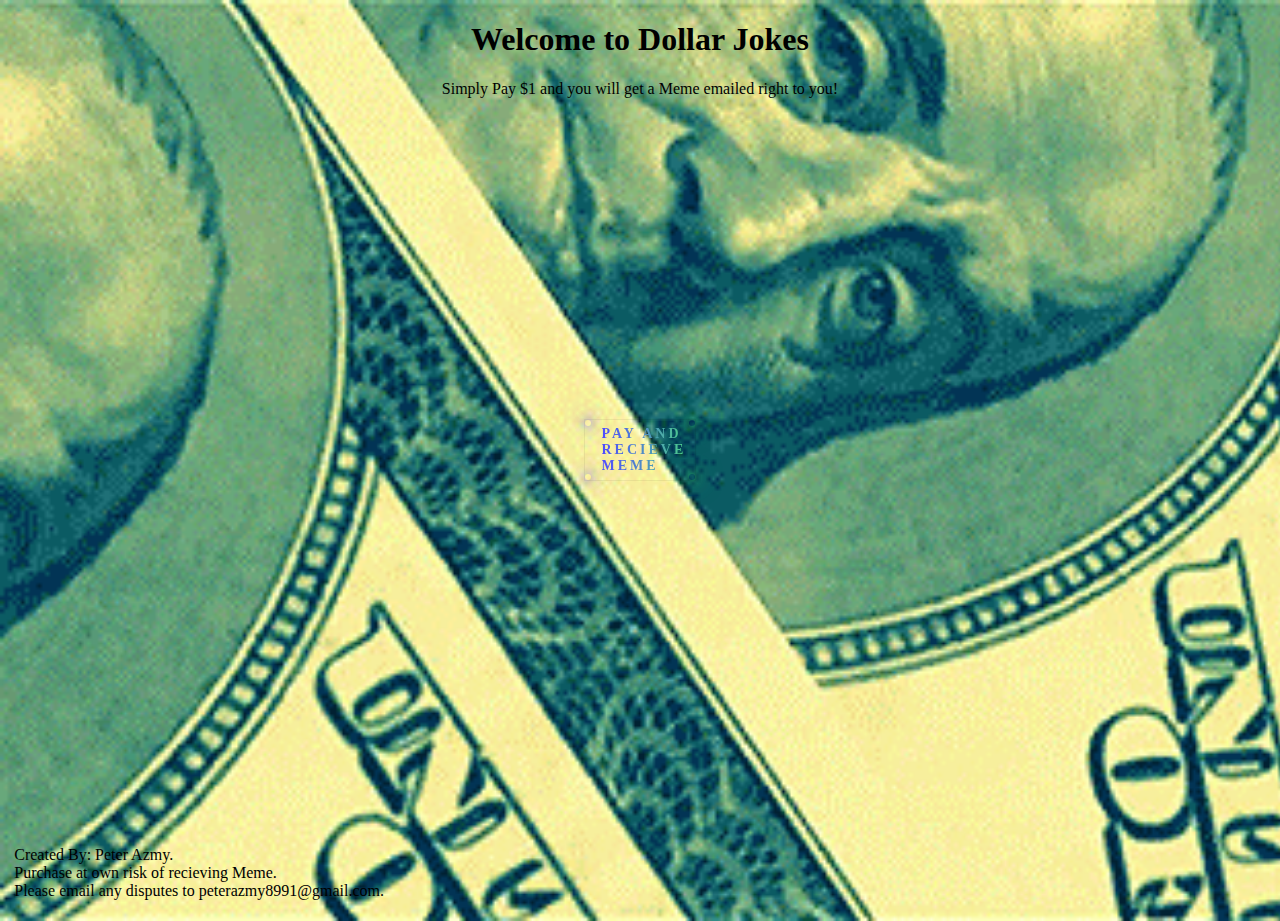
<file: DollarJokes/index.html>
<!DOCTYPE html>
<html>
     <head>
          <link rel="stylesheet" href="style.css">
          <link rel="SHORTCUT ICON" type="image/x-icon" href="./favicon.ico">
     </head>
     <style>
      h1 {text-align: center;}
      p {text-align: center;}
     </style>
     <div id="header">
          <h1>Welcome to Dollar Jokes</h1>
          <p>Simply Pay $1 and you will get a Meme emailed right to you!</p>
          <script src="script.js"></script>
          <script src="https://www.paypal.com/sdk/js?client-id=AQGvezgcLydriaFm3JmUwLzPOZ8TYVftjKXw7AzxX6hqBQAK4R0x4JDMIUqxWyRS_2Xgx1rMCCFn2rel&currency=USD" data-sdk-integration-source="button-factory"></script>
     </div>
     <script>
        paypal.Buttons({
            style: {
                shape: 'rect',
                color: 'silver',
                layout: 'vertical',
                label: 'buynow',
                
            },
            createOrder: function(data, actions) {
                return actions.order.create({
                    purchase_units: [{
                        amount: {
                            value: '1'
                        }
                    }]
                });
            },
            onApprove: function(data, actions) {
                return actions.order.capture().then(function(details) {
                    alert('Transaction completed by ' + details.payer.name.given_name + '!');
                });
            }
        }).render('#paypal-button-container');
      </script>
     
     <div id='thebutton' class="thebutton">
               <div class="wrapper">
                   <div class="button" onclick="document.body.classList.add('active')">
                       <span class="button-text">Pay and Recieve Meme</span>
                       <div class="button-backgrounds">
                           <div class="button-circle button-circle1"></div>
                           <div class="button-circle button-circle2"></div>
                           <div class="button-circle button-circle3"></div>
                           <div class="button-circle button-circle4"></div>
                       </div>
                   </div>
               </div>
               <div class="wrapper">
                   <div class="popup">
                       <div class="popup-inside">
                           <div class="backgrounds">
                               <div class="background"></div>
                               <div class="background background2"></div>
                               <div class="background background3"></div>
                               <div class="background background4"></div>
                               <div class="background background5"></div>
                               <div class="background background6"></div>
                           </div>
                       </div>
                       <div class="content">
                           <div class="content-wrapper">
                               <h1>Thank You for Your Purchase!</h1>
                               <div id="paypal-button-container" onclick="myFunction()"></div>
                               <p>Check your email and your Meme should arrive within 24 hours!</p>
                           </div>
                       </div>
                   </div>
               </div>
     </div>
     <div id="bottom">
       Created By: Peter Azmy. <br>
       Purchase at own risk of recieving Meme. <br>
       Please email any disputes to peterazmy8991@gmail.com. <br>
      </div>

</html>
</file>
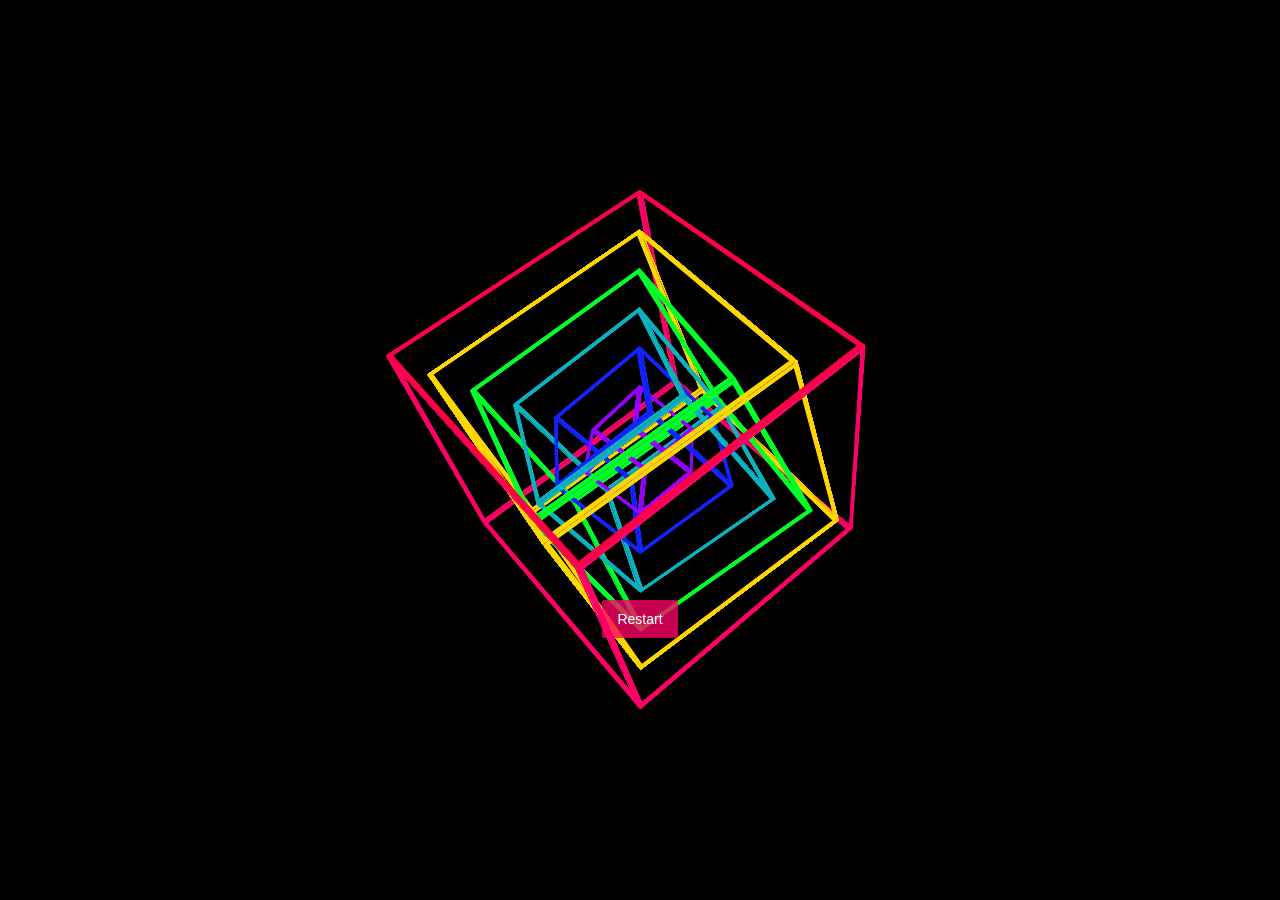
<file: Rotating Cube/index.html>
<!DOCTYPE html>

<html data-wf-page="cubes1">

<head>
    <link href="rotatingcube.css" rel="stylesheet" type="text/css">
    <!-- [if lt IE 9]><script src="https://cdnjs.cloudflare.com/ajax/libs/html5shiv/3.7.3/html5shiv.min.js" type="text/javascript"></script><![endif] -->
    <script type="text/javascript">
        ! function(o, c) {
            var n = c.documentElement,
                t = " w-mod-";
            n.className += t + "js", ("ontouchstart" in o || o.DocumentTouch && c instanceof DocumentTouch) && (n.className += t + "touch")
        }(window, document);

    </script>

</head>

<body>
    <div class="background"><a href="#" data-w-id="050db66d-02c9-8a2c-ef33-ebee5fa97db9" class="button w-button">Restart</a>
        <div class="scene-container w-container">
            <div data-w-id="f32cebb5-a29e-7013-965a-743d32b970a7" class="rotating-wrap _1">
                <div class="axis"></div>
                <div class="cube-3d">
                    <div class="cube-side-top"></div>
                    <div class="cube-side-bottom"></div>
                    <div class="cube-side-left"></div>
                    <div class="cube-side-right"></div>
                    <div class="cube-side-front"></div>
                    <div class="cube-side-back"></div>
                </div>
                <div data-w-id="ea11a70c-b7eb-ff64-c0bc-a30e0917b90e" class="rotating-wrap _2">
                    <div class="axis"></div>
                    <div class="cube-3d yellow">
                        <div class="cube-side-top yellow"></div>
                        <div class="cube-side-bottom yellow"></div>
                        <div class="cube-side-left yellow"></div>
                        <div class="cube-side-right yellow"></div>
                        <div class="cube-side-front yellow"></div>
                        <div class="cube-side-back yellow"></div>
                    </div>
                    <div data-w-id="9dd8e014-6949-4573-6d7b-8d6728fd6aa2" class="rotating-wrap _3">
                        <div class="axis"></div>
                        <div class="cube-3d lime">
                            <div class="cube-side-top lime"></div>
                            <div class="cube-side-bottom lime"></div>
                            <div class="cube-side-left lime"></div>
                            <div class="cube-side-right lime"></div>
                            <div class="cube-side-front lime"></div>
                            <div class="cube-side-back lime"></div>
                        </div>
                        <div data-w-id="6a57afab-0fc1-9bc4-fe0f-3b292fbd7183" class="rotating-wrap _4">
                            <div class="axis"></div>
                            <div class="cube-3d teal">
                                <div class="cube-side-top teal"></div>
                                <div class="cube-side-bottom teal"></div>
                                <div class="cube-side-left teal"></div>
                                <div class="cube-side-right teal"></div>
                                <div class="cube-side-front teal"></div>
                                <div class="cube-side-back teal"></div>
                            </div>
                            <div data-w-id="5f85ff04-8999-a726-4c87-7a7c9fdcffd4" class="rotating-wrap _5">
                                <div class="axis"></div>
                                <div class="cube-3d blue">
                                    <div class="cube-side-top blue"></div>
                                    <div class="cube-side-bottom blue"></div>
                                    <div class="cube-side-left blue"></div>
                                    <div class="cube-side-right blue"></div>
                                    <div class="cube-side-front blue"></div>
                                    <div class="cube-side-back blue"></div>
                                </div>
                                <div data-w-id="7586b320-6462-9ef7-8cc5-faae196f95ea" class="rotating-wrap _6">
                                    <div class="axis"></div>
                                    <div class="cube-3d purple">
                                        <div class="cube-side-top purple"></div>
                                        <div class="cube-side-bottom purple"></div>
                                        <div class="cube-side-left purple"></div>
                                        <div class="cube-side-right purple"></div>
                                        <div class="cube-side-front purple"></div>
                                        <div class="cube-side-back purple"></div>
                                    </div>
                                </div>
                            </div>
                        </div>
                    </div>
                </div>
            </div>
        </div>
    </div>
    <script src="https://code.jquery.com/jquery-3.3.1.min.js" type="text/javascript" integrity="sha256-FgpCb/KJQlLNfOu91ta32o/NMZxltwRo8QtmkMRdAu8=" crossorigin="anonymous"></script>
    <script src="rotatingcube.js" type="text/javascript"></script>
    <!-- [if lte IE 9]><script src="https://cdnjs.cloudflare.com/ajax/libs/placeholders/3.0.2/placeholders.min.js"></script><![endif] -->
</body>

</html>
</file>
<file: DollarJokes/style.css>
body { 
  background-image: url('shmoney.gif');
    background-size: cover;
    height: 100vh;
    padding:0;
    margin:0;
}
#header{
  z-index: 1;
}
#bottom {
  position: absolute;
   bottom: 0;
   right: 70%;
}
.wrapper{
  position: absolute;
  left: 0;
  top: 0;
  width: 100%;
  height: 100%;
  display: flex;
  align-items: center;
  justify-content: center;
}

.button{
  cursor: pointer;
  position: relative;
  z-index: 2;
  -webkit-appearance: none;
  background: none;
  outline: none;
  border: none;
  text-transform: uppercase;
  letter-spacing: 3px;
  border-radius: 2px;
  transition: all 0.5s ease;
  font-weight: 600;
  font-size: 14px;
  height: 60px;
  width: 110px;
  display: flex;
  align-items: center;
  justify-content: center;
  border: 1px solid rgba(0,0,0,0.06);
  border-radius: 0px;
  box-shadow: 0 0 0 white, 0 0 0 white;
}

.button-text{
  display: inline-block;
  position: relative;
  z-index: 2;
  background: linear-gradient(to right, #504bff, #4cfa63);
  -webkit-background-clip: text;
  -webkit-text-fill-color: transparent;
  left: 15%;

}

.button-circle{
  position: absolute;
  left: 0;
  top: 0;
  height: 6px;
  width: 6px;
  border-radius: 50%;
  box-shadow: 0 0 10px #504bff, 0 0 20px #504bff, 0 0 30px #504bff;
  transition: all 0.5s ease;
}

.button-circle2{
  top: auto;
  bottom: 0;
}

.button-circle3{
  left: auto;
  right: 0;
  box-shadow: 0 0 10px #4cfa63, 0 0 20px #4cfa63, 0 0 30px #4cfa63;
}

.button-circle4{
  left: auto;
  top: auto;
  bottom: 0;
  right: 0;
  box-shadow: 0 0 10px #4cfa63, 0 0 20px #4cfa63, 0 0 30px #4cfa63;
}

.button:hover{
  box-shadow: -15px 0 70px -15px #504bff, 15px 0 70px -15px #4cfa63;
}

.button:hover .button-circle1{
  transform: translate(-15px, -15px) scale(0);
}

.button:hover .button-circle2{
  transform: translate(-15px, 15px) scale(0);
}

.button:hover .button-circle3{
  transform: translate(15px, -15px) scale(0);
}

.button:hover .button-circle4{
  transform: translate(15px, 15px) scale(0);
}

.button:hover .button-circle{
  box-shadow: none;
}

.popup{
  opacity: 0;
  visibility: hidden;
  height: 400px;
  width: 400px;
  flex-shrink: 0;
  border-radius: 3px;
  position: relative;
  z-index: 3;
  display: flex;
  align-items: center;
  justify-content: center;
  transition: all 0.2s ease
}

.popup-inside{
  position: absolute;
  left: 0;
  top: 0;
  height: 100%;
  width: 100%;
  overflow: hidden;
  border-radius: 50%;
  box-shadow: 0 0 0 black;
  transition:
          box-shadow 0.5s ease 0.7s,
          border-radius 0.35s ease 0.7s;
}

.backgrounds{
  position: absolute;
  left: 0;
  top: 0;
  height: 100%;
  width: 100%;
  overflow: hidden;
}

.background{
  --offset: 0;
  position: absolute;
  left: var(--offset);
  right: var(--offset);
  bottom: var(--offset);
  top: var(--offset);
  background: linear-gradient(to right, #504bff, #4cfa63);
  transform: scale(0);
  transition: all 0.5s ease 0s;
  border-radius: 50%;
}

.background2{
  --offset: 10%;
  position: absolute;
  left: var(--offset);
  right: var(--offset);
  bottom: var(--offset);
  top: var(--offset);
  background: linear-gradient(to right, #6665ff, #69fa7f);
  transform: scale(0);
  transition: all 0.5s ease 0.1s;
}

.background3{
  --offset: 20%;
  position: absolute;
  left: var(--offset);
  right: var(--offset);
  bottom: var(--offset);
  top: var(--offset);
  background: linear-gradient(to right, #8583ff, #85fa99);
  z-index: 2;
  transition: all 0.5s ease 0.2s;
}

.background4{
  --offset: 30%;
  position: absolute;
  left: var(--offset);
  right: var(--offset);
  bottom: var(--offset);
  top: var(--offset);
  background: linear-gradient(to right, #aaaaff, #a7fab7);
  z-index: 3;
  transition: all 0.5s ease 0.3s;
}

.background5{
  --offset: 40%;
  position: absolute;
  left: var(--offset);
  right: var(--offset);
  bottom: var(--offset);
  top: var(--offset);
  background: linear-gradient(to right, #c9c8ff, #c3fad1);
  z-index: 4;
  transition: all 0.5s ease 0.4s;
}

.background6{
  --offset: 40%;
  position: absolute;
  left: var(--offset);
  right: var(--offset);
  bottom: var(--offset);
  top: var(--offset);
  background: white;
  z-index: 5;
  transition: all 0.8s ease 0.4s;
}

.content{
  --offset: 0;
  position: absolute;
  left: var(--offset);
  right: var(--offset);
  bottom: var(--offset);
  top: var(--offset);
  display: flex;
  align-items: center;
  justify-content: center;
  opacity: 0;
  transition: all 0.35s ease 0.75s;
  z-index: 10;
}

.content-wrapper{
  text-align: center;
}

body.active .content{
  opacity: 1;
  transform: none;
}

body.active .popup{
  opacity: 1;
  visibility: visible;
}

body.active .popup-inside{
  border-radius: 0;
  box-shadow: -50px 0 200px -50px #504bff, 50px 0 200px -50px #4cfa63;
}

body.active .background{
  transform: scale(1);
}

body.active .background6{
  transform: scale(8);
}
</file>
<file: Rotating Cube/rotatingcube.css>
html {
  height: 100%;
}
body {
  margin: 0;
  min-height: 100%;
  background-color: #fff;
  font-family: Arial, sans-serif;
  font-size: 14px;
  line-height: 20px;
  color: #333;
}

.w-button {
  display: inline-block;
  padding: 9px 15px;
  background-color: #3898EC;
  color: white;
  border: 0;
  line-height: inherit;
  text-decoration: none;
  cursor: pointer;
  border-radius: 0;
}

.background {
  position: relative;
  display: -webkit-box;
  display: -webkit-flex;
  display: -ms-flexbox;
  display: flex;
  overflow: hidden;
  width: 100%;
  height: 100vh;
  min-height: 800px;
  -webkit-box-pack: center;
  -webkit-justify-content: center;
  -ms-flex-pack: center;
  justify-content: center;
  -webkit-box-align: stretch;
  -webkit-align-items: stretch;
  -ms-flex-align: stretch;
  align-items: stretch;
  background-color: #000;
}

.scene-container {
  display: -webkit-box;
  display: -webkit-flex;
  display: -ms-flexbox;
  display: flex;
  padding-right: 15%;
  padding-left: 15%;
  -webkit-box-pack: center;
  -webkit-justify-content: center;
  -ms-flex-pack: center;
  justify-content: center;
  -webkit-flex-wrap: wrap;
  -ms-flex-wrap: wrap;
  flex-wrap: wrap;
  -webkit-box-align: center;
  -webkit-align-items: center;
  -ms-flex-align: center;
  align-items: center;
  -webkit-align-content: center;
  -ms-flex-line-pack: center;
  align-content: center;
  -webkit-box-flex: 1;
  -webkit-flex: 1;
  -ms-flex: 1;
  flex: 1;
  -webkit-perspective: 900px;
  perspective: 900px;
  -webkit-perspective-origin: 50% 50%;
  perspective-origin: 50% 50%;
}

.rotating-wrap {
  position: absolute;
  display: -webkit-box;
  display: -webkit-flex;
  display: -ms-flexbox;
  display: flex;
  min-width: 400px;
  margin-right: auto;
  margin-bottom: 0px;
  margin-left: auto;
  -webkit-box-pack: center;
  -webkit-justify-content: center;
  -ms-flex-pack: center;
  justify-content: center;
  -webkit-box-align: center;
  -webkit-align-items: center;
  -ms-flex-align: center;
  align-items: center;
  -webkit-transform: rotateX(0deg) rotateY(0.01deg) rotateZ(0deg);
  transform: rotateX(0deg) rotateY(0.01deg) rotateZ(0deg);
  -webkit-transform-style: preserve-3d;
  transform-style: preserve-3d;
}

.rotating-wrap._1 {
  z-index: 50;
  -webkit-transform: rotateX(0deg) rotateY(-3deg) rotateZ(0deg);
  transform: rotateX(0deg) rotateY(-3deg) rotateZ(0deg);
  -webkit-transform-style: preserve-3d;
  transform-style: preserve-3d;
}

.rotating-wrap._2 {
  z-index: 49;
}

.rotating-wrap._3 {
  z-index: 48;
}

.rotating-wrap._4 {
  z-index: 47;
}

.rotating-wrap._5 {
  z-index: 46;
}

.rotating-wrap._6 {
  z-index: 45;
}

.axis {
  position: absolute;
  left: 0px;
  top: 50%;
  right: 0px;
  z-index: 100;
  display: none;
  width: 1px;
  height: 800px;
  margin-right: auto;
  margin-left: auto;
  background-color: #129c28;
  -webkit-transform: translate(0px, -50%);
  -ms-transform: translate(0px, -50%);
  transform: translate(0px, -50%);
}

.button {
  position: absolute;
  z-index: 1000;
  margin-top: 600px;
  border-radius: 2px;
  background-color: rgba(255, 0, 102, .78);
}

.button:hover {
  background-color: #0ab2c0;
}

.cube-3d {
  position: relative;
  width: 300px;
  height: 300px;
  -webkit-transform: rotateX(-55deg) rotateY(-45deg) rotateZ(0deg);
  transform: rotateX(-55deg) rotateY(-45deg) rotateZ(0deg);
  -webkit-transform-style: preserve-3d;
  transform-style: preserve-3d;
}

.cube-3d.yellow {
  -webkit-transform: rotateX(-55deg) rotateY(-45deg) rotateZ(0deg) scale3d(0.85, 0.85, 0.85);
  transform: rotateX(-55deg) rotateY(-45deg) rotateZ(0deg) scale3d(0.85, 0.85, 0.85);
  -webkit-transform-style: preserve-3d;
  transform-style: preserve-3d;
}

.cube-3d.lime {
  -webkit-transform: rotateX(-55deg) rotateY(-45deg) rotateZ(0deg) scale3d(0.7, 0.7, 0.7);
  transform: rotateX(-55deg) rotateY(-45deg) rotateZ(0deg) scale3d(0.7, 0.7, 0.7);
  -webkit-transform-style: preserve-3d;
  transform-style: preserve-3d;
}

.cube-3d.teal {
  -webkit-transform: rotateX(-55deg) rotateY(-45deg) rotateZ(0deg) scale3d(0.55, 0.55, 0.55);
  transform: rotateX(-55deg) rotateY(-45deg) rotateZ(0deg) scale3d(0.55, 0.55, 0.55);
  -webkit-transform-style: preserve-3d;
  transform-style: preserve-3d;
}

.cube-3d.blue {
  -webkit-transform: rotateX(-55deg) rotateY(-45deg) rotateZ(0deg) scale3d(0.4, 0.4, 0.4);
  transform: rotateX(-55deg) rotateY(-45deg) rotateZ(0deg) scale3d(0.4, 0.4, 0.4);
  -webkit-transform-style: preserve-3d;
  transform-style: preserve-3d;
}

.cube-3d.purple {
  -webkit-transform: rotateX(-55deg) rotateY(-45deg) rotateZ(0deg) scale3d(0.25, 0.25, 0.25);
  transform: rotateX(-55deg) rotateY(-45deg) rotateZ(0deg) scale3d(0.25, 0.25, 0.25);
  -webkit-transform-style: preserve-3d;
  transform-style: preserve-3d;
}

.cube-side-top {
  position: absolute;
  left: 0px;
  top: 0px;
  right: 0px;
  bottom: 0px;
  border: 5px solid #ff0047;
  -webkit-transform: rotateX(90deg) rotateY(0deg) rotateZ(0deg) translate3d(0px, 0px, 150px);
  transform: rotateX(90deg) rotateY(0deg) rotateZ(0deg) translate3d(0px, 0px, 150px);
  -webkit-transform-style: preserve-3d;
  transform-style: preserve-3d;
}

.cube-side-top.yellow {
  border-width: 6px;
  border-color: #ffd600;
}

.cube-side-top.lime {
  border-width: 7px;
  border-color: #00ff29;
}

.cube-side-top.teal {
  border-width: 8px;
  border-color: #0ab2c0;
}

.cube-side-top.blue {
  border-width: 12px;
  border-color: #1124ff;
}

.cube-side-top.purple {
  border-width: 15px;
  border-color: #90f;
}

.cube-side-bottom {
  position: absolute;
  left: 0px;
  top: 0px;
  right: 0px;
  bottom: 0px;
  border: 5px solid #f06;
  -webkit-transform: rotateX(90deg) rotateY(0deg) rotateZ(0deg) translate3d(0px, 0px, -150px);
  transform: rotateX(90deg) rotateY(0deg) rotateZ(0deg) translate3d(0px, 0px, -150px);
  -webkit-transform-style: preserve-3d;
  transform-style: preserve-3d;
}

.cube-side-bottom.yellow {
  border-width: 6px;
  border-color: #ffd600;
}

.cube-side-bottom.lime {
  border-width: 7px;
  border-color: #00ff29;
}

.cube-side-bottom.teal {
  border-width: 8px;
  border-color: #0ab2c0;
}

.cube-side-bottom.blue {
  border-width: 10px;
  border-color: #1124ff;
}

.cube-side-bottom.purple {
  border-width: 15px;
  border-color: #90f;
}

.cube-side-left {
  position: absolute;
  left: 0px;
  top: 0px;
  right: 0px;
  bottom: 0px;
  border: 5px solid #f06;
  -webkit-transform: rotateX(0deg) rotateY(90deg) rotateZ(0deg) translate3d(0px, 0px, -150px);
  transform: rotateX(0deg) rotateY(90deg) rotateZ(0deg) translate3d(0px, 0px, -150px);
  -webkit-transform-style: preserve-3d;
  transform-style: preserve-3d;
}

.cube-side-left.yellow {
  border-width: 6px;
  border-color: #ffd600;
}

.cube-side-left.lime {
  border-width: 7px;
  border-color: #00ff29;
}

.cube-side-left.teal {
  border-width: 8px;
  border-color: #0ab2c0;
}

.cube-side-left.blue {
  border-width: 10px;
  border-color: #1124ff;
}

.cube-side-left.purple {
  border-width: 15px;
  border-color: #90f;
}

.cube-side-right {
  position: absolute;
  left: 0px;
  top: 0px;
  right: 0px;
  bottom: 0px;
  border: 5px solid #f06;
  -webkit-transform: rotateX(0deg) rotateY(90deg) rotateZ(0deg) translate3d(0px, 0px, 150px);
  transform: rotateX(0deg) rotateY(90deg) rotateZ(0deg) translate3d(0px, 0px, 150px);
  -webkit-transform-style: preserve-3d;
  transform-style: preserve-3d;
}

.cube-side-right.yellow {
  border-width: 6px;
  border-color: #ffd600;
}

.cube-side-right.lime {
  border-width: 7px;
  border-color: #00ff29;
}

.cube-side-right.teal {
  border-width: 8px;
  border-color: #0ab2c0;
}

.cube-side-right.blue {
  border-width: 10px;
  border-color: #1124ff;
}

.cube-side-right.purple {
  border-width: 15px;
  border-color: #90f;
}

.cube-side-front {
  position: absolute;
  left: 0px;
  top: 0px;
  right: 0px;
  bottom: 0px;
  border: 5px solid #f06;
  -webkit-transform: translate3d(0px, 0px, 150px);
  transform: translate3d(0px, 0px, 150px);
  -webkit-transform-style: preserve-3d;
  transform-style: preserve-3d;
}

.cube-side-front.yellow {
  border-width: 6px;
  border-color: #ffd600;
}

.cube-side-front.lime {
  border-width: 7px;
  border-color: #00ff29;
}

.cube-side-front.teal {
  border-width: 8px;
  border-color: #0ab2c0;
}

.cube-side-front.blue {
  border-width: 10px;
  border-color: #1124ff;
}

.cube-side-front.purple {
  border-width: 15px;
  border-color: #90f;
}

.cube-side-back {
  position: absolute;
  left: 0px;
  top: 0px;
  right: 0px;
  bottom: 0px;
  border: 5px solid #f06;
  -webkit-transform: translate3d(0px, 0px, -150px);
  transform: translate3d(0px, 0px, -150px);
  -webkit-transform-style: preserve-3d;
  transform-style: preserve-3d;
}

.cube-side-back.yellow {
  border-width: 6px;
  border-color: #ffd600;
}

.cube-side-back.lime {
  border-width: 7px;
  border-color: #00ff29;
}

.cube-side-back.teal {
  border-width: 8px;
  border-color: #0ab2c0;
}

.cube-side-back.blue {
  border-width: 10px;
  border-color: #1124ff;
}

.cube-side-back.purple {
  border-width: 15px;
  border-color: #90f;
}

.w-webflow-badge,
.w-webflow-badge * {
  position: static;
  left: auto;
  top: auto;
  right: auto;
  bottom: auto;
  z-index: auto;
  display: block;
  visibility: visible;
  overflow: visible;
  overflow-x: visible;
  overflow-y: visible;
  box-sizing: border-box;
  width: auto;
  height: auto;
  max-height: none;
  max-width: none;
  min-height: 0;
  min-width: 0;
  margin: 0;
  padding: 0;
  float: none;
  clear: none;
  border: 0 none transparent;
  border-radius: 0;
  background: none;
  background-image: none;
  background-position: 0% 0%;
  background-size: auto auto;
  background-repeat: repeat;
  background-origin: padding-box;
  background-clip: border-box;
  background-attachment: scroll;
  background-color: transparent;
  box-shadow: none;
  opacity: 1.0;
  transform: none;
  transition: none;
  direction: ltr;
  font-family: inherit;
  font-weight: inherit;
  color: inherit;
  font-size: inherit;
  line-height: inherit;
  font-style: inherit;
  font-variant: inherit;
  text-align: inherit;
  letter-spacing: inherit;
  text-decoration: inherit;
  text-indent: 0;
  text-transform: inherit;
  list-style-type: disc;
  text-shadow: none;
  font-smoothing: auto;
  vertical-align: baseline;
  cursor: inherit;
  white-space: inherit;
  word-break: normal;
  word-spacing: normal;
  word-wrap: normal;
}
.w-webflow-badge {
  position: fixed !important;
  display: inline-block !important;
  visibility: visible !important;
  opacity: 1 !important;
  z-index: 2147483647 !important;
  top: auto !important;
  right: 12px !important;
  bottom: 12px !important;
  left: auto !important;
  color: #AAADB0 !important;
  background-color: #fff !important;
  border-radius: 3px !important;
  padding: 6px 8px 6px 6px !important;
  font-size: 12px !important;
  opacity: 1.0 !important;
  line-height: 14px !important;
  text-decoration: none !important;
  transform: none !important;
  margin: 0 !important;
  width: auto !important;
  height: auto !important;
  overflow: visible !important;
  white-space: nowrap;
  box-shadow: 0 0 0 1px rgba(0, 0, 0, 0.1), 0px 1px 3px rgba(0, 0, 0, 0.1);
}
.w-webflow-badge > img {
  display: inline-block !important;
  visibility: visible !important;
  opacity: 1 !important;
  vertical-align: middle !important;
}

@media (max-width: 767px) {
  .background {
    min-height: 400px;
  }
  .scene-container {
    padding-right: 15%;
    padding-left: 15%;
    -webkit-box-align: center;
    -webkit-align-items: center;
    -ms-flex-align: center;
    align-items: center;
    -webkit-box-flex: 0;
    -webkit-flex: 0 50px;
    -ms-flex: 0 50px;
    flex: 0 50px;
  }

  .rotating-wrap {
    width: 120px;
    height: 25px;
  }
  .cube-3d {
    -webkit-transform: rotateX(-55deg) rotateY(-45deg) rotateZ(0deg) scale3d(0.6, 0.6, 0.6);
    transform: rotateX(-55deg) rotateY(-45deg) rotateZ(0deg) scale3d(0.6, 0.6, 0.6);
  }
  .cube-3d.yellow {
    -webkit-transform: rotateX(-55deg) rotateY(-45deg) rotateZ(0deg) scale3d(0.53, 0.53, 0.53);
    transform: rotateX(-55deg) rotateY(-45deg) rotateZ(0deg) scale3d(0.53, 0.53, 0.53);
  }
  .cube-3d.lime {
    -webkit-transform: rotateX(-55deg) rotateY(-45deg) rotateZ(0deg) scale3d(0.46, 0.46, 0.46);
    transform: rotateX(-55deg) rotateY(-45deg) rotateZ(0deg) scale3d(0.46, 0.46, 0.46);
  }
  .cube-3d.teal {
    -webkit-transform: rotateX(-55deg) rotateY(-45deg) rotateZ(0deg) scale3d(0.39, 0.39, 0.39);
    transform: rotateX(-55deg) rotateY(-45deg) rotateZ(0deg) scale3d(0.39, 0.39, 0.39);
  }
  .cube-3d.blue {
    -webkit-transform: rotateX(-55deg) rotateY(-45deg) rotateZ(0deg) scale3d(0.32, 0.32, 0.32);
    transform: rotateX(-55deg) rotateY(-45deg) rotateZ(0deg) scale3d(0.32, 0.32, 0.32);
  }
  .cube-3d.purple {
    -webkit-transform: rotateX(-55deg) rotateY(-45deg) rotateZ(0deg) scale3d(0.25, 0.25, 0.25);
    transform: rotateX(-55deg) rotateY(-45deg) rotateZ(0deg) scale3d(0.25, 0.25, 0.25);
  }
}
</file>
